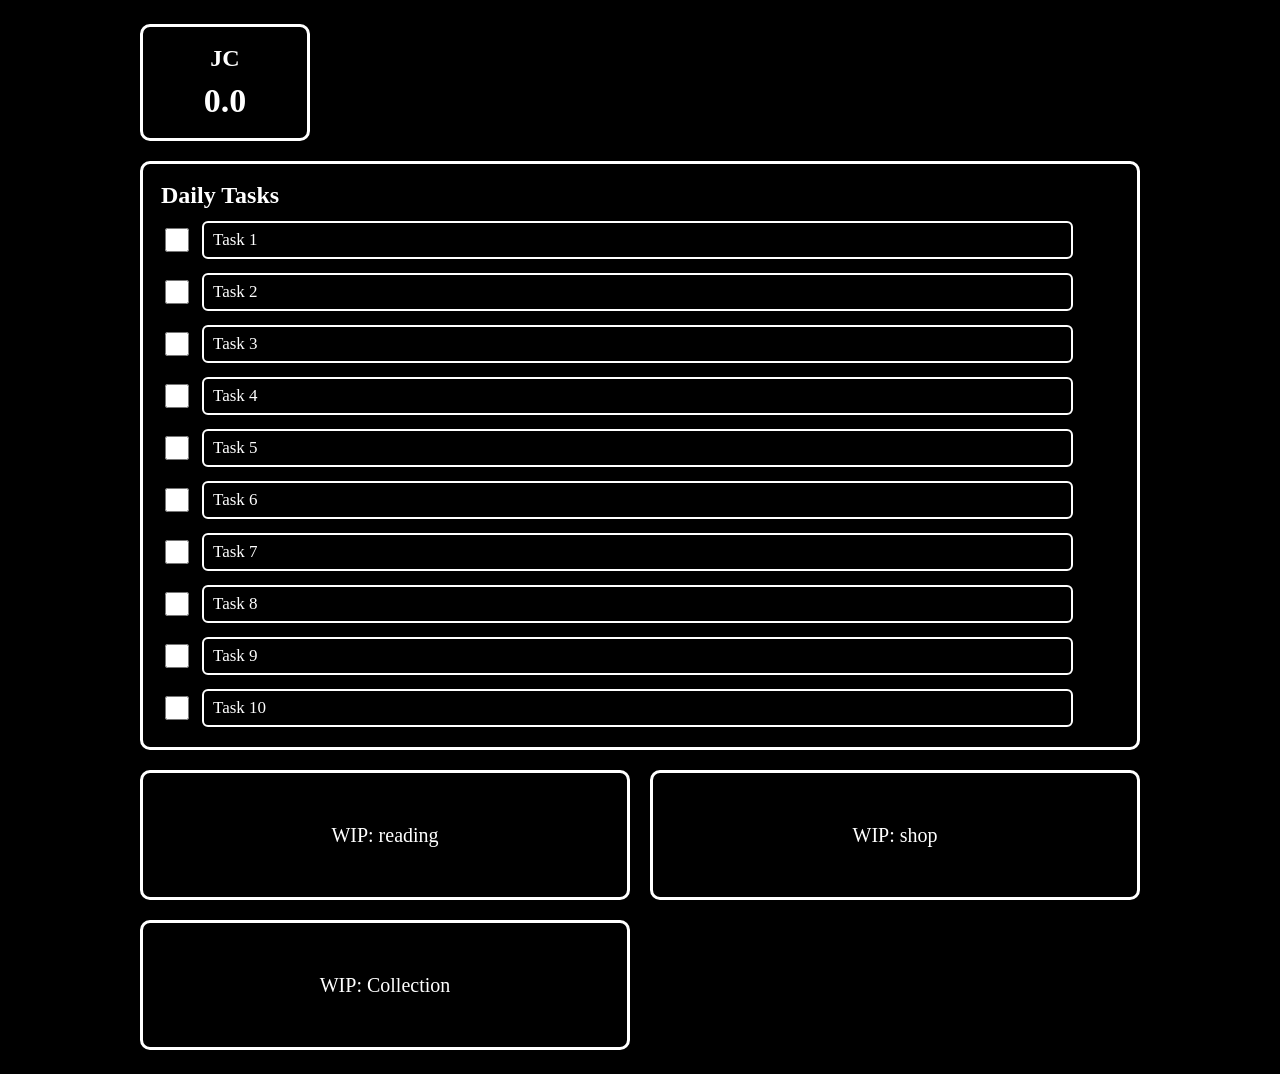
<file: index.html>
<!DOCTYPE html>
<html lang="en">
<head>
    <meta charset="UTF-8">
    <meta name="viewport" content="width=device-width, initial-scale=1.0">
    <title>JC Productivity</title>
    <link rel="stylesheet" href="style.css">
</head>
<body>
    <main class="page">

        <!-- Currency -->
        <section class="currency-box box">
            <div class="box-title">JC</div>
            <div id="currency">0.0</div>
        </section>

        <!-- Daily Tasks -->
        <section class="tasks-box box">
            <div class="box-title">Daily Tasks</div>

            <div id="task-list" class="task-list">
                <!-- Tasks are generated here by JavaScript -->
            </div>
        </section>

        <!-- WIP Sections -->
        <section class="wip-box box">
            <div class="wip-text">WIP: reading</div>
        </section>

        <section class="wip-box box">
            <div class="wip-text">WIP: shop</div>
        </section>

        <section class="wip-box box">
            <div class="wip-text">WIP: Collection</div>
        </section>

    </main>

    <script>
        // ==========================
        // JC PRODUCTIVITY SYSTEM
        // ==========================

        const CURRENCY_KEY = "johnCurrency";
        const TASKS_KEY = "dailyTasks";
        const COOLDOWNS_KEY = "taskCooldowns";

        const TASK_COUNT = 10;
        const TASK_REWARD = 0.5;
        const COOLDOWN_MS = 60 * 1000; // 1 minute

        // Load saved currency.
        let currency = Number(localStorage.getItem(CURRENCY_KEY)) || 0;

        // Load saved tasks, or make 10 default tasks.
        let tasks = JSON.parse(localStorage.getItem(TASKS_KEY)) || [];

        // Load saved cooldown times.
        let cooldowns = JSON.parse(localStorage.getItem(COOLDOWNS_KEY)) || {};

        function createDefaultTasks() {
            return Array.from({ length: TASK_COUNT }, (_, index) => ({
                id: index,
                text: "Task " + (index + 1)
            }));
        }

        function normalizeTasks() {
            const defaults = createDefaultTasks();

            if (!Array.isArray(tasks)) {
                tasks = defaults;
            }

            // Make sure there are always exactly 10 tasks.
            while (tasks.length < TASK_COUNT) {
                const index = tasks.length;
                tasks.push(defaults[index]);
            }

            tasks = tasks.slice(0, TASK_COUNT).map((task, index) => ({
                id: index,
                text: typeof task?.text === "string"
                    ? task.text
                    : "Task " + (index + 1)
            }));
        }

        function saveCurrency() {
            localStorage.setItem(CURRENCY_KEY, currency.toFixed(1));
        }

        function saveTasks() {
            localStorage.setItem(TASKS_KEY, JSON.stringify(tasks));
        }

        function saveCooldowns() {
            localStorage.setItem(COOLDOWNS_KEY, JSON.stringify(cooldowns));
        }

        function updateCurrencyDisplay() {
            document.getElementById("currency").textContent = currency.toFixed(1);
        }

        function isCoolingDown(taskId) {
            const cooldownEnd = Number(cooldowns[taskId]) || 0;
            return cooldownEnd > Date.now();
        }

        function getRemainingSeconds(taskId) {
            const cooldownEnd = Number(cooldowns[taskId]) || 0;

            return Math.max(
                0,
                Math.ceil((cooldownEnd - Date.now()) / 1000)
            );
        }

        function awardTask(taskId) {
            // Prevent rewarding the task while it is cooling down.
            if (isCoolingDown(taskId)) {
                return;
            }

            // Give 0.5 JC.
            currency += TASK_REWARD;

            // Keep currency at one decimal place.
            currency = Math.round(currency * 10) / 10;

            // Start this task's one-minute cooldown.
            cooldowns[taskId] = Date.now() + COOLDOWN_MS;

            // Save everything.
            saveCurrency();
            saveCooldowns();

            // Update the page.
            updateCurrencyDisplay();
            renderTasks();
        }

        function editTask(taskId, input) {
            const task = tasks.find(item => item.id === taskId);

            if (!task) {
                return;
            }

            task.text = input.value;
            saveTasks();
        }

        function renderTasks() {
            const taskList = document.getElementById("task-list");

            taskList.innerHTML = "";

            tasks.forEach(task => {
                const row = document.createElement("div");
                row.className = "task-row";

                // Checkbox
                const checkbox = document.createElement("input");

                checkbox.type = "checkbox";
                checkbox.className = "task-checkbox";
                checkbox.checked = false;
                checkbox.disabled = isCoolingDown(task.id);

                checkbox.addEventListener("change", function () {
                    if (checkbox.checked) {
                        awardTask(task.id);
                    }
                });

                // Editable task text
                const input = document.createElement("input");

                input.type = "text";
                input.className = "task-text";
                input.value = task.text;
                input.setAttribute("aria-label", "Task " + (task.id + 1));

                input.addEventListener("input", function () {
                    editTask(task.id, input);
                });

                // Cooldown display
                const timer = document.createElement("span");
                timer.className = "cooldown-timer";

                if (isCoolingDown(task.id)) {
                    timer.textContent = getRemainingSeconds(task.id) + "s";
                }

                row.appendChild(checkbox);
                row.appendChild(input);
                row.appendChild(timer);

                taskList.appendChild(row);
            });
        }

        function updateCooldowns() {
            let changed = false;

            // Remove expired cooldowns.
            Object.keys(cooldowns).forEach(taskId => {
                if (!isCoolingDown(taskId)) {
                    delete cooldowns[taskId];
                    changed = true;
                }
            });

            if (changed) {
                saveCooldowns();
            }

            renderTasks();
        }

        // Initialize the app.
        normalizeTasks();
        saveTasks();
        updateCurrencyDisplay();
        renderTasks();

        // Keep cooldown timers updated.
        setInterval(updateCooldowns, 250);
    </script>
</body>
</html>
</file>
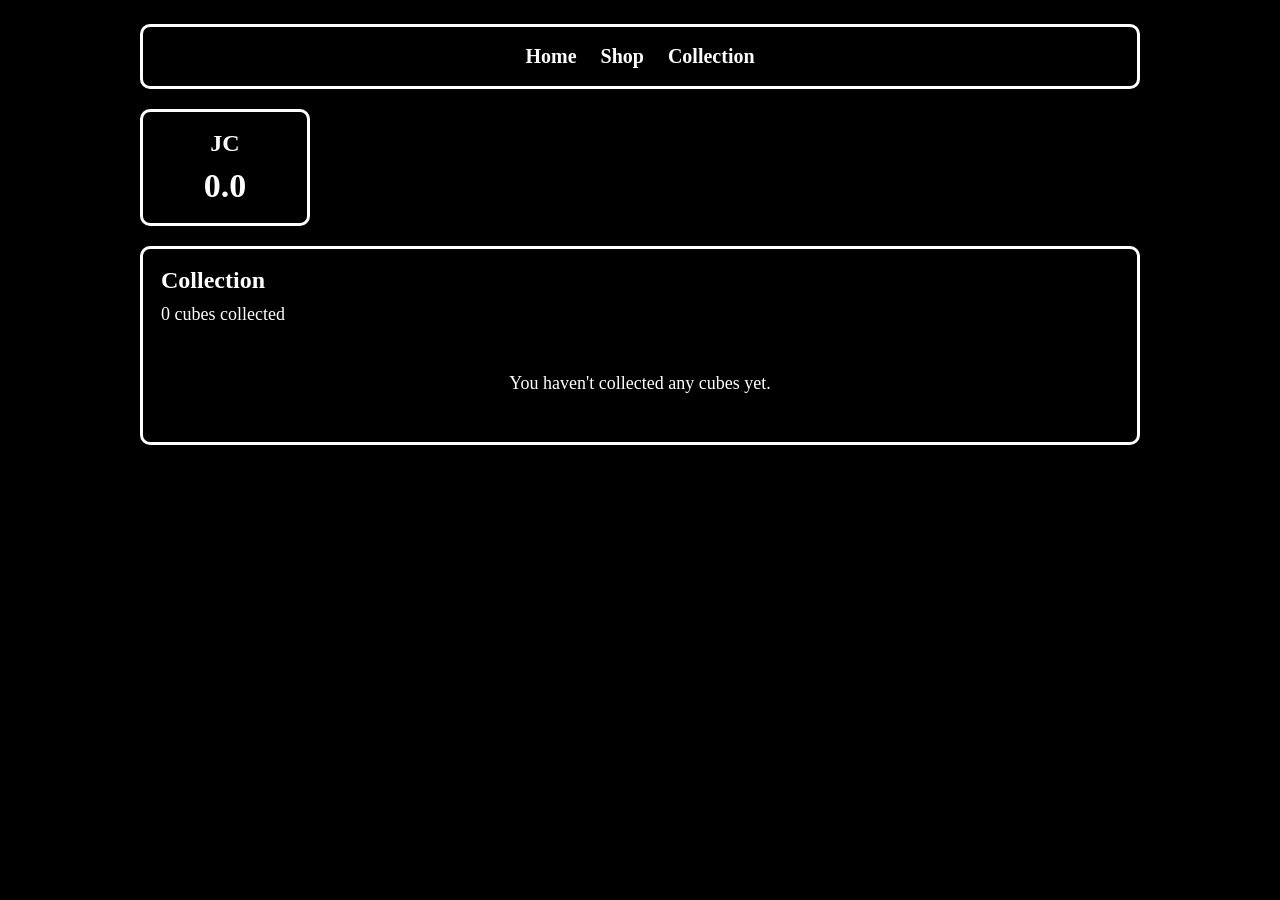
<file: collection.html>
<!DOCTYPE html>
<html lang="en">
<head>
    <meta charset="UTF-8">
    <meta name="viewport" content="width=device-width, initial-scale=1.0">
    <title>JC Collection</title>
    <link rel="stylesheet" href="style.css">
</head>
<body>
    <main class="page">

        <nav class="nav-box box">
            <a href="index.html">Home</a>
            <a href="shop.html">Shop</a>
            <a href="collection.html">Collection</a>
        </nav>

        <section class="currency-box box">
            <div class="box-title">JC</div>
            <div id="currency">0.0</div>
        </section>

        <section class="collection-box box">
            <div class="box-title">Collection</div>

            <div id="collection-count" class="collection-count">
                0 cubes collected
            </div>

            <div id="collection-grid" class="collection-grid"></div>

            <div id="empty-message" class="empty-message">
                You haven't collected any cubes yet.
            </div>
        </section>

    </main>

    <script>
        const CURRENCY_KEY = "johnCurrency";
        const COLLECTION_KEY = "cubeCollection";

        const currency = Number(localStorage.getItem(CURRENCY_KEY)) || 0;
        const collection = JSON.parse(localStorage.getItem(COLLECTION_KEY)) || {};

        function updateCurrencyDisplay() {
            document.getElementById("currency").textContent = currency.toFixed(1);
        }

        function renderCollection() {
            const grid = document.getElementById("collection-grid");
            const emptyMessage = document.getElementById("empty-message");
            const countDisplay = document.getElementById("collection-count");

            grid.innerHTML = "";

            const items = Object.values(collection);

            const totalCubes = items.reduce(
                (total, item) => total + (Number(item.count) || 0),
                0
            );

            countDisplay.textContent =
                totalCubes + (totalCubes === 1 ? " cube collected" : " cubes collected");

            if (items.length === 0) {
                emptyMessage.classList.remove("hidden");
                return;
            }

            emptyMessage.classList.add("hidden");

            items.sort((a, b) => a.name.localeCompare(b.name));

            items.forEach(item => {
                const card = document.createElement("div");
                card.className = "collection-card";

                const cube = document.createElement("div");
                cube.className = "cube collection-cube";

                if (item.image) {
                    const image = document.createElement("img");
                    image.src = item.image;
                    image.alt = item.name;
                    cube.appendChild(image);
                } else {
                    const placeholder = document.createElement("span");
                    placeholder.textContent = "?";
                    cube.appendChild(placeholder);
                }

                const name = document.createElement("div");
                name.className = "collection-name";
                name.textContent = item.name;

                const pack = document.createElement("div");
                pack.className = "collection-pack";
                pack.textContent = item.pack;

                const quantity = document.createElement("div");
                quantity.className = "collection-quantity";
                quantity.textContent = "x" + item.count;

                card.appendChild(cube);
                card.appendChild(name);
                card.appendChild(pack);
                card.appendChild(quantity);

                grid.appendChild(card);
            });
        }

        updateCurrencyDisplay();
        renderCollection();
    </script>
</body>
</html>
</file>
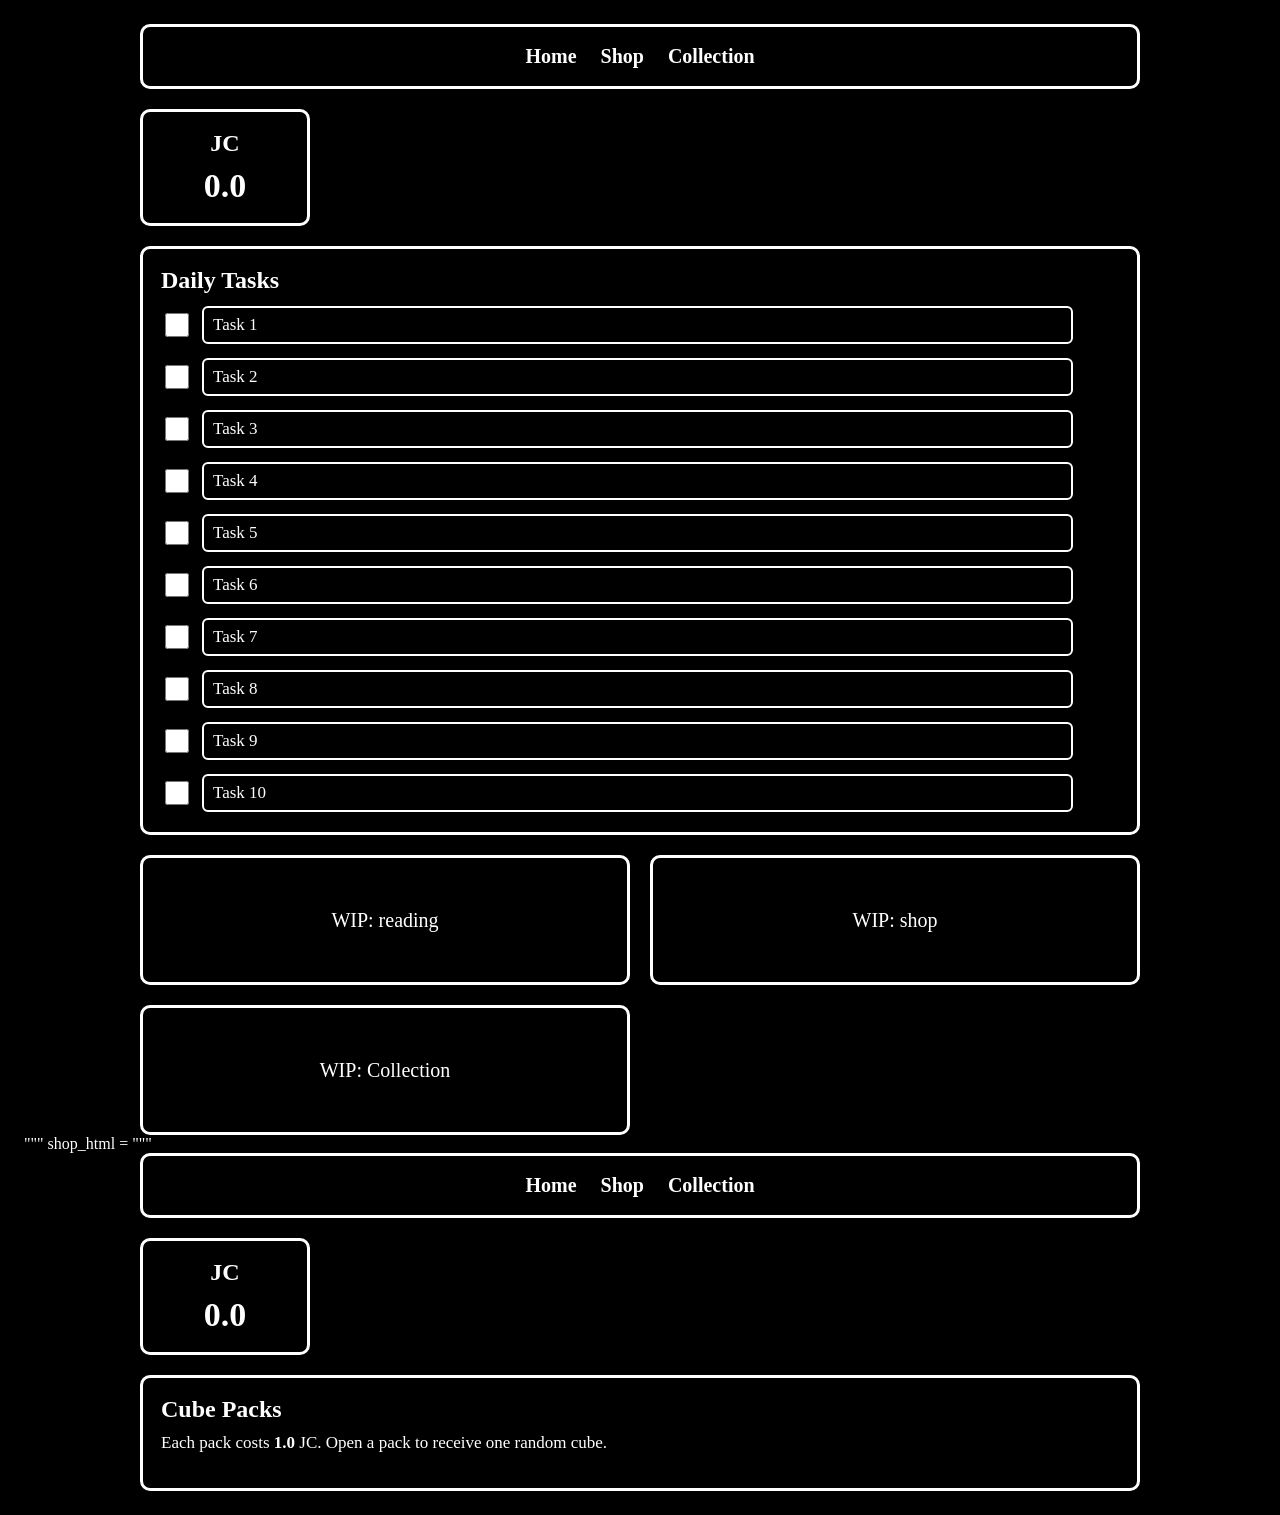
<file: shop.html>
<!DOCTYPE html>
<html lang="en">
<head>
    <meta charset="UTF-8">
    <meta name="viewport" content="width=device-width, initial-scale=1.0">
    <title>JC Productivity</title>
    <link rel="stylesheet" href="style.css">
</head>
<body>
    <main class="page">

        <nav class="nav-box box">
            <a href="index.html">Home</a>
            <a href="shop.html">Shop</a>
            <a href="collection.html">Collection</a>
        </nav>

        <!-- Currency -->
        <section class="currency-box box">
            <div class="box-title">JC</div>
            <div id="currency">0.0</div>
        </section>

        <!-- Daily Tasks -->
        <section class="tasks-box box">
            <div class="box-title">Daily Tasks</div>

            <div id="task-list" class="task-list"></div>
        </section>

        <!-- WIP Sections -->
        <section class="wip-box box">
            <div class="wip-text">WIP: reading</div>
        </section>

        <section class="wip-box box">
            <div class="wip-text">WIP: shop</div>
        </section>

        <section class="wip-box box">
            <div class="wip-text">WIP: Collection</div>
        </section>

    </main>

    <script>
        const CURRENCY_KEY = "johnCurrency";
        const TASKS_KEY = "dailyTasks";
        const COOLDOWNS_KEY = "taskCooldowns";

        const TASK_COUNT = 10;
        const TASK_REWARD = 0.5;
        const COOLDOWN_MS = 60 * 1000;

        let currency = Number(localStorage.getItem(CURRENCY_KEY)) || 0;
        let tasks = JSON.parse(localStorage.getItem(TASKS_KEY)) || [];
        let cooldowns = JSON.parse(localStorage.getItem(COOLDOWNS_KEY)) || {};

        function createDefaultTasks() {
            return Array.from({ length: TASK_COUNT }, (_, index) => ({
                id: index,
                text: "Task " + (index + 1)
            }));
        }

        function normalizeTasks() {
            const defaults = createDefaultTasks();

            if (!Array.isArray(tasks)) {
                tasks = defaults;
            }

            while (tasks.length < TASK_COUNT) {
                const index = tasks.length;
                tasks.push(defaults[index]);
            }

            tasks = tasks.slice(0, TASK_COUNT).map((task, index) => ({
                id: index,
                text: typeof task?.text === "string"
                    ? task.text
                    : "Task " + (index + 1)
            }));
        }

        function saveCurrency() {
            localStorage.setItem(CURRENCY_KEY, currency.toFixed(1));
        }

        function saveTasks() {
            localStorage.setItem(TASKS_KEY, JSON.stringify(tasks));
        }

        function saveCooldowns() {
            localStorage.setItem(COOLDOWNS_KEY, JSON.stringify(cooldowns));
        }

        function updateCurrencyDisplay() {
            document.getElementById("currency").textContent = currency.toFixed(1);
        }

        function isCoolingDown(taskId) {
            const cooldownEnd = Number(cooldowns[taskId]) || 0;
            return cooldownEnd > Date.now();
        }

        function getRemainingSeconds(taskId) {
            const cooldownEnd = Number(cooldowns[taskId]) || 0;
            return Math.max(0, Math.ceil((cooldownEnd - Date.now()) / 1000));
        }

        function awardTask(taskId) {
            if (isCoolingDown(taskId)) {
                return;
            }

            currency += TASK_REWARD;
            currency = Math.round(currency * 10) / 10;

            cooldowns[taskId] = Date.now() + COOLDOWN_MS;

            saveCurrency();
            saveCooldowns();

            updateCurrencyDisplay();
            renderTasks();
        }

        function editTask(taskId, input) {
            const task = tasks.find(item => item.id === taskId);

            if (!task) {
                return;
            }

            task.text = input.value;
            saveTasks();
        }

        function renderTasks() {
            const taskList = document.getElementById("task-list");
            taskList.innerHTML = "";

            tasks.forEach(task => {
                const row = document.createElement("div");
                row.className = "task-row";

                const checkbox = document.createElement("input");
                checkbox.type = "checkbox";
                checkbox.className = "task-checkbox";
                checkbox.checked = false;
                checkbox.disabled = isCoolingDown(task.id);

                checkbox.addEventListener("change", () => {
                    if (checkbox.checked) {
                        awardTask(task.id);
                    }
                });

                const input = document.createElement("input");
                input.type = "text";
                input.className = "task-text";
                input.value = task.text;
                input.setAttribute("aria-label", "Task " + (task.id + 1));

                input.addEventListener("input", () => {
                    editTask(task.id, input);
                });

                const timer = document.createElement("span");
                timer.className = "cooldown-timer";

                if (isCoolingDown(task.id)) {
                    timer.textContent = getRemainingSeconds(task.id) + "s";
                }

                row.appendChild(checkbox);
                row.appendChild(input);
                row.appendChild(timer);

                taskList.appendChild(row);
            });
        }

        function updateCooldowns() {
            let changed = false;

            Object.keys(cooldowns).forEach(taskId => {
                if (!isCoolingDown(taskId)) {
                    delete cooldowns[taskId];
                    changed = true;
                }
            });

            if (changed) {
                saveCooldowns();
            }

            renderTasks();
        }

        normalizeTasks();
        saveTasks();
        saveCurrency();
        updateCurrencyDisplay();
        renderTasks();

        setInterval(updateCooldowns, 250);
    </script>
</body>
</html>
"""

shop_html = """<!DOCTYPE html>
<html lang="en">
<head>
    <meta charset="UTF-8">
    <meta name="viewport" content="width=device-width, initial-scale=1.0">
    <title>JC Shop</title>
    <link rel="stylesheet" href="style.css">
</head>
<body>
    <main class="page">

        <nav class="nav-box box">
            <a href="index.html">Home</a>
            <a href="shop.html">Shop</a>
            <a href="collection.html">Collection</a>
        </nav>

        <section class="currency-box box">
            <div class="box-title">JC</div>
            <div id="currency">0.0</div>
        </section>

        <section class="shop-box box">
            <div class="box-title">Cube Packs</div>
            <p class="shop-note">
                Each pack costs <strong id="pack-cost-display">1.0</strong> JC.
                Open a pack to receive one random cube.
            </p>

            <div id="pack-list" class="pack-list"></div>

            <div id="result-box" class="result-box hidden">
                <div class="result-title">You got:</div>
                <div id="result-cube" class="cube result-cube"></div>
                <div id="result-name" class="result-name"></div>
                <div id="result-pack" class="result-pack"></div>
            </div>
        </section>

    </main>

    <script>
        // ==========================================================
        // EASY-TO-EDIT PACK DATA
        //
        // Add more items to any pack by copying an item object.
        // "chance" values are percentages.
        //
        // "image" can later be replaced with an image path, such as:
        // image: "images/spiderman.png"
        //
        // The three placeholders below each have an equal chance.
        // ==========================================================

        const PACK_COST = 1.0;

        const PACKS = {
            "Spider-Man": {
                items: [
                    {
                        id: "spiderman-placeholder-1",
                        name: "Spider-Man Placeholder 1",
                        chance: 33.33,
                        image: null
                    },
                    {
                        id: "spiderman-placeholder-2",
                        name: "Spider-Man Placeholder 2",
                        chance: 33.33,
                        image: null
                    },
                    {
                        id: "spiderman-placeholder-3",
                        name: "Spider-Man Placeholder 3",
                        chance: 33.34,
                        image: null
                    }
                ]
            },

            "X-Men": {
                items: [
                    {
                        id: "xmen-placeholder-1",
                        name: "X-Men Placeholder 1",
                        chance: 33.33,
                        image: null
                    },
                    {
                        id: "xmen-placeholder-2",
                        name: "X-Men Placeholder 2",
                        chance: 33.33,
                        image: null
                    },
                    {
                        id: "xmen-placeholder-3",
                        name: "X-Men Placeholder 3",
                        chance: 33.34,
                        image: null
                    }
                ]
            },

            "Batfamily": {
                items: [
                    {
                        id: "batfamily-placeholder-1",
                        name: "Batfamily Placeholder 1",
                        chance: 33.33,
                        image: null
                    },
                    {
                        id: "batfamily-placeholder-2",
                        name: "Batfamily Placeholder 2",
                        chance: 33.33,
                        image: null
                    },
                    {
                        id: "batfamily-placeholder-3",
                        name: "Batfamily Placeholder 3",
                        chance: 33.34,
                        image: null
                    }
                ]
            }
        };

        const CURRENCY_KEY = "johnCurrency";
        const COLLECTION_KEY = "cubeCollection";

        let currency = Number(localStorage.getItem(CURRENCY_KEY)) || 0;
        let collection = JSON.parse(localStorage.getItem(COLLECTION_KEY)) || {};

        function saveCurrency() {
            localStorage.setItem(CURRENCY_KEY, currency.toFixed(1));
        }

        function saveCollection() {
            localStorage.setItem(COLLECTION_KEY, JSON.stringify(collection));
        }

        function updateCurrencyDisplay() {
            document.getElementById("currency").textContent = currency.toFixed(1);
        }

        function chooseRandomItem(items) {
            const random = Math.random() * 100;
            let runningTotal = 0;

            for (const item of items) {
                runningTotal += Number(item.chance) || 0;

                if (random < runningTotal) {
                    return item;
                }
            }

            // Protect against rounding mistakes if chances don't total 100.
            return items[items.length - 1];
        }

        function addToCollection(packName, item) {
            const collectionId = item.id;

            if (!collection[collectionId]) {
                collection[collectionId] = {
                    id: item.id,
                    name: item.name,
                    image: item.image,
                    pack: packName,
                    count: 0
                };
            }

            collection[collectionId].count += 1;
            saveCollection();
        }

        function showResult(packName, item) {
            const resultBox = document.getElementById("result-box");
            const resultCube = document.getElementById("result-cube");
            const resultName = document.getElementById("result-name");
            const resultPack = document.getElementById("result-pack");

            resultCube.innerHTML = "";

            if (item.image) {
                const image = document.createElement("img");
                image.src = item.image;
                image.alt = item.name;
                resultCube.appendChild(image);
            } else {
                const placeholder = document.createElement("span");
                placeholder.textContent = "?";
                resultCube.appendChild(placeholder);
            }

            resultName.textContent = item.name;
            resultPack.textContent = "From " + packName + " Pack";

            resultBox.classList.remove("hidden");
        }

        function openPack(packName) {
            const pack = PACKS[packName];

            if (!pack) {
                return;
            }

            if (currency < PACK_COST) {
                alert("You do not have enough JC for this pack.");
                return;
            }

            if (!pack.items.length) {
                alert("This pack has no items in it yet.");
                return;
            }

            currency -= PACK_COST;
            currency = Math.round(currency * 10) / 10;

            const item = chooseRandomItem(pack.items);

            addToCollection(packName, item);

            saveCurrency();
            updateCurrencyDisplay();
            showResult(packName, item);
        }

        function createPackCards() {
            const packList = document.getElementById("pack-list");
            packList.innerHTML = "";

            Object.keys(PACKS).forEach(packName => {
                const pack = PACKS[packName];

                const card = document.createElement("div");
                card.className = "pack-card";

                const title = document.createElement("div");
                title.className = "pack-title";
                title.textContent = packName;

                const previewGrid = document.createElement("div");
                previewGrid.className = "pack-preview-grid";

                pack.items.forEach(item => {
                    const preview = document.createElement("div");
                    preview.className = "cube small-cube";

                    if (item.image) {
                        const image = document.createElement("img");
                        image.src = item.image;
                        image.alt = item.name;
                        preview.appendChild(image);
                    } else {
                        const placeholder = document.createElement("span");
                        placeholder.textContent = "?";
                        preview.appendChild(placeholder);
                    }
                });

                const button = document.createElement("button");
                button.className = "open-pack-button";
                button.textContent = "Open Pack";

                button.addEventListener("click", () => {
                    openPack(packName);
                });

                card.appendChild(title);
                card.appendChild(previewGrid);
                card.appendChild(button);

                packList.appendChild(card);
            });
        }

        document.getElementById("pack-cost-display").textContent =
            PACK_COST.toFixed(1);

        saveCurrency();
        updateCurrencyDisplay();
        createPackCards();
    </script>
</body>
</html>
</file>
<file: style.css>
* {
    box-sizing: border-box;
}

html,
body {
    min-height: 100%;
    margin: 0;
}

body {
    background: #000;
    color: #fff;
    font-family: "Comic Sans MS", "Comic Sans", cursive;
    padding: 24px;
}

.page {
    width: 100%;
    max-width: 900px;
    margin: 0 auto;
    display: grid;
    grid-template-columns: repeat(2, minmax(0, 1fr));
    gap: 20px;
}

.box {
    background: #000;
    border: 3px solid #fff;
    border-radius: 10px;
    padding: 18px;
}

.currency-box {
    width: fit-content;
    min-width: 170px;
    grid-column: 1 / -1;
    justify-self: start;
    text-align: center;
}

.box-title {
    font-size: 24px;
    font-weight: bold;
    margin-bottom: 10px;
}

#currency {
    font-size: 34px;
    font-weight: bold;
}

.tasks-box {
    grid-column: 1 / -1;
}

.task-list {
    display: flex;
    flex-direction: column;
    gap: 10px;
}

.task-row {
    display: flex;
    align-items: center;
    gap: 10px;
    min-height: 42px;
}

.task-checkbox {
    width: 24px;
    height: 24px;
    flex: 0 0 auto;
    accent-color: #fff;
    cursor: pointer;
}

.task-checkbox:disabled {
    cursor: not-allowed;
    opacity: 0.45;
}

.task-text {
    flex: 1;
    min-width: 0;
    background: #000;
    color: #fff;
    border: 2px solid #fff;
    border-radius: 6px;
    font-family: inherit;
    font-size: 17px;
    padding: 7px 9px;
    outline: none;
}

.task-text:focus {
    box-shadow: 0 0 0 2px #fff;
}

.cooldown-timer {
    min-width: 36px;
    text-align: right;
    font-size: 15px;
}

.wip-box {
    min-height: 130px;
    display: flex;
    flex-direction: column;
    justify-content: center;
    text-align: center;
}

.wip-text {
    font-size: 20px;
}

@media (max-width: 650px) {
    .page {
        grid-template-columns: 1fr;
    }

    .currency-box,
    .tasks-box {
        grid-column: auto;
    }
}

style_css = """* {
    box-sizing: border-box;
}

html,
body {
    min-height: 100%;
    margin: 0;
}

body {
    background: #000;
    color: #fff;
    font-family: "Comic Sans MS", "Comic Sans", cursive;
    padding: 24px;
}

.page {
    width: 100%;
    max-width: 1000px;
    margin: 0 auto;

    display: grid;
    grid-template-columns: repeat(2, minmax(0, 1fr));
    gap: 20px;
}

.box {
    background: #000;
    color: #fff;

    border: 3px solid #fff;
    border-radius: 10px;

    padding: 18px;
}

.nav-box {
    grid-column: 1 / -1;

    display: flex;
    justify-content: center;
    align-items: center;
    flex-wrap: wrap;
    gap: 24px;
}

.nav-box a {
    color: #fff;
    font-size: 20px;
    font-weight: bold;
    text-decoration: none;
}

.nav-box a:hover {
    text-decoration: underline;
}

.currency-box {
    min-width: 170px;
    width: fit-content;

    grid-column: 1 / -1;
    justify-self: start;

    text-align: center;
}

.box-title {
    font-size: 24px;
    font-weight: bold;
    margin-bottom: 10px;
}

#currency {
    font-size: 34px;
    font-weight: bold;
}

.tasks-box,
.shop-box,
.collection-box {
    grid-column: 1 / -1;
}

.task-list {
    display: flex;
    flex-direction: column;
    gap: 10px;
}

.task-row {
    min-height: 42px;

    display: flex;
    align-items: center;
    gap: 10px;
}

.task-checkbox {
    width: 24px;
    height: 24px;
    flex: 0 0 auto;

    accent-color: #fff;
    cursor: pointer;
}

.task-checkbox:disabled {
    cursor: not-allowed;
    opacity: 0.45;
}

.task-text {
    flex: 1;
    min-width: 0;

    background: #000;
    color: #fff;

    border: 2px solid #fff;
    border-radius: 6px;

    padding: 7px 9px;

    font-family: inherit;
    font-size: 17px;

    outline: none;
}

.task-text:focus {
    box-shadow: 0 0 0 2px #fff;
}

.cooldown-timer {
    min-width: 36px;

    text-align: right;
    font-size: 15px;
}

.wip-box {
    min-height: 130px;

    display: flex;
    align-items: center;
    justify-content: center;

    text-align: center;
}

.wip-text {
    font-size: 20px;
}

.shop-note {
    font-size: 17px;
    margin-top: 0;
}

.pack-list {
    display: grid;
    grid-template-columns: repeat(3, minmax(0, 1fr));
    gap: 16px;
}

.pack-card {
    border: 2px solid #fff;
    border-radius: 8px;
    padding: 14px;

    display: flex;
    flex-direction: column;
    gap: 12px;
    align-items: center;
}

.pack-title {
    font-size: 22px;
    font-weight: bold;
    text-align: center;
}

.pack-preview-grid {
    width: 100%;

    display: grid;
    grid-template-columns: repeat(3, 1fr);
    gap: 8px;
}

.cube {
    aspect-ratio: 1;
    border: 2px solid #fff;
    border-radius: 8px;
    background: #000;

    display: flex;
    align-items: center;
    justify-content: center;

    overflow: hidden;
}

.cube span {
    font-size: 30px;
    font-weight: bold;
}

.cube img {
    width: 100%;
    height: 100%;
    object-fit: cover;
    display: block;
}

.small-cube {
    width: 100%;
}

.open-pack-button {
    width: 100%;

    background: #fff;
    color: #000;

    border: 2px solid #fff;
    border-radius: 6px;

    padding: 9px 12px;

    font-family: inherit;
    font-size: 17px;
    font-weight: bold;

    cursor: pointer;
}

.open-pack-button:hover {
    background: #000;
    color: #fff;
}

.open-pack-button:active {
    transform: translateY(1px);
}

.result-box {
    margin-top: 22px;
    padding-top: 18px;
    border-top: 2px solid #fff;

    display: flex;
    flex-direction: column;
    align-items: center;
    gap: 8px;

    text-align: center;
}

.result-title {
    font-size: 20px;
    font-weight: bold;
}

.result-cube {
    width: min(220px, 70vw);
}

.result-name {
    font-size: 24px;
    font-weight: bold;
}

.result-pack {
    font-size: 17px;
}

.hidden {
    display: none !important;
}

.collection-count {
    margin-bottom: 18px;
    font-size: 18px;
}

.collection-grid {
    display: grid;
    grid-template-columns: repeat(4, minmax(0, 1fr));
    gap: 16px;
}

.collection-card {
    border: 2px solid #fff;
    border-radius: 8px;
    padding: 12px;

    text-align: center;
}

.collection-cube {
    width: 100%;
    margin-bottom: 10px;
}

.collection-name {
    font-size: 18px;
    font-weight: bold;
}

.collection-pack {
    font-size: 15px;
    margin-top: 4px;
}

.collection-quantity {
    font-size: 17px;
    margin-top: 6px;
}

.empty-message {
    font-size: 18px;
    text-align: center;
    padding: 30px 10px;
}

@media (max-width: 800px) {
    .pack-list {
        grid-template-columns: 1fr;
    }

    .collection-grid {
        grid-template-columns: repeat(2, minmax(0, 1fr));
    }
}

@media (max-width: 650px) {
    .page {
        grid-template-columns: 1fr;
    }

    .currency-box,
    .tasks-box,
    .shop-box,
    .collection-box,
    .nav-box {
        grid-column: auto;
    }

    .collection-grid {
        grid-template-columns: 1fr;
    }
}
"""

(out / "index.html").write_text(index_html, encoding="utf-8")
(out / "shop.html").write_text(shop_html, encoding="utf-8")
(out / "collection.html").write_text(collection_html, encoding="utf-8")
(out / "style.css").write_text(style_css, encoding="utf-8")

print("Created/updated:")
for name in ("index.html", "shop.html", "collection.html", "style.css"):
    print(out / name)
</file>
